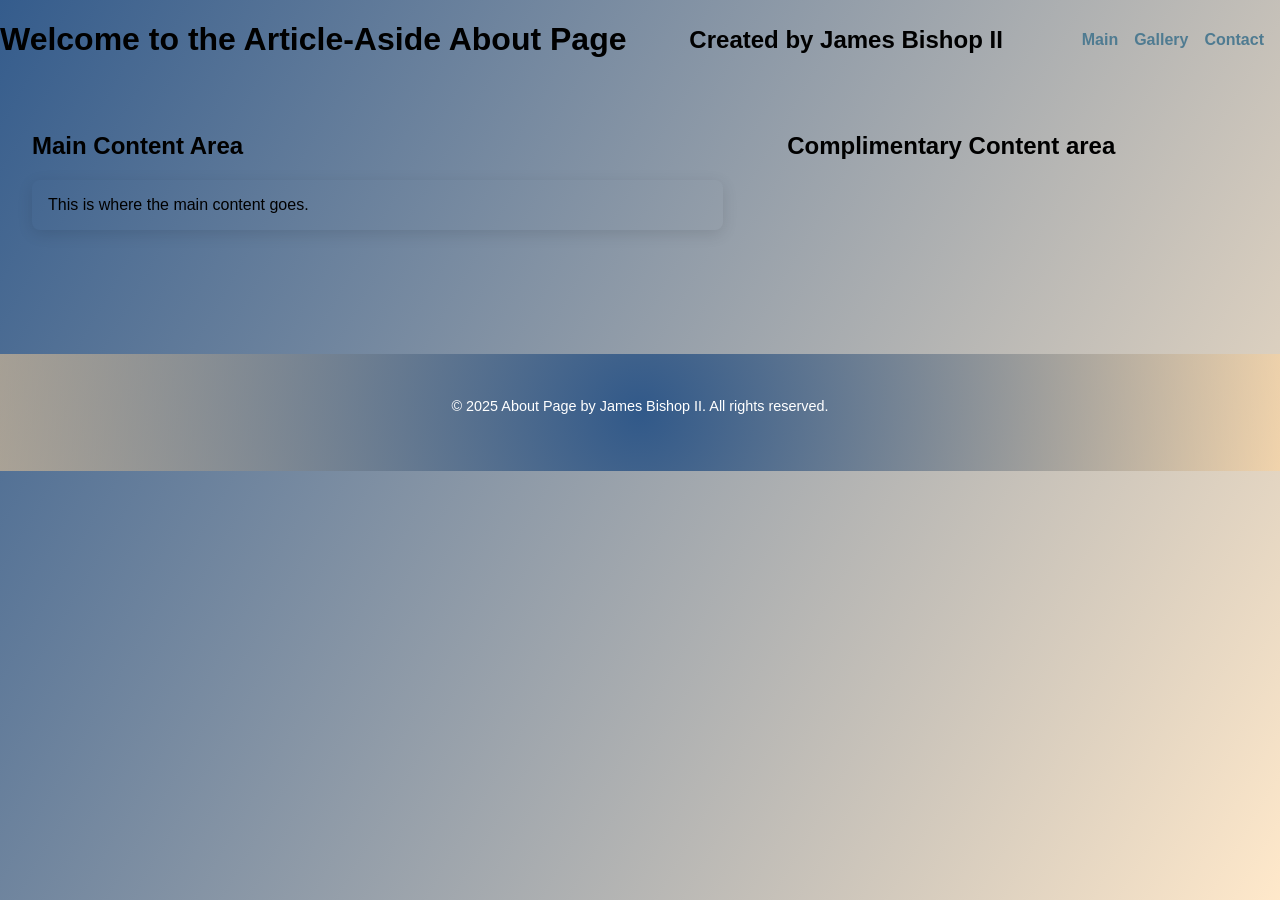
<file: about.html>
<!DOCTYPE html>
<html lang="en">

<head>
    <meta charset="UTF-8">
    <meta name="viewport" content="width=device-width, initial-scale=1.0">
    <title>Modern About Page Example</title>
    <link rel="stylesheet" href="/css/my_style.css">
</head>

<body>
    <!-- https://github.com/JamesOBishop10/Container_Article-Aside.git -->
    <header>
        <h1>Welcome to the Article-Aside About Page</h1>
        <h2>Created by James Bishop II</h2>
        <nav>
            <ul>
                <li><a href="#main">Main</a></li>
                <li><a href="#gallery">Gallery</a></li>
                <li><a href="#contact">Contact</a></li>
            </ul>
        </nav>
    </header>
    <main id="main">
        <article>
            <h2>Main Content Area</h2>
            <p>This is where the main content goes.</p>
        </article>
        <aside>
            <section>
                <h2>Complimentary Content area</h2>
            </section>
        </aside>
    </main>
    <footer>
        <p>&copy; 2025 About Page by James Bishop II. All rights reserved.</p>
    </footer>
</body>

</html>
</file>
<file: css/my_style.css>
body {
    /* Multiple backgrounds: gradient, pattern, image */
    background:
        linear-gradient(120deg, rgba(45, 86, 136, 0.966), rgba(255, 210, 150, 0.5));
    min-height: 100vh;
    margin: 0;
    font-family: sans-serif;
}

p {
    padding: 1em;
    margin-bottom: 2em;
}

.site-header {
    background:
        linear-gradient(120deg, rgba(45, 86, 136, 0.966), rgba(255, 210, 150, 0.5));
    color: #1d3020;
    font-style: italic;
    padding: 0;
    box-shadow: none;
    margin: 0.5em 0;
}

/* Header paragraph exception */
.site-header p,
.header-paragraph {
    box-shadow: none;
    padding: 0;
    margin: 0.5em 0;
    font-style: italic;
    color: #002F5E;
    /* Dark blue for header paragraphs */
}


/* Article & Aside paragraphs */
article p,
aside p {
    border-radius: 8px;
    box-shadow: 0 4px 16px rgba(0, 0, 0, 0.11);
    padding: 1em;
    margin-bottom: 2em;
}


.article-header h1 {
    padding: 1em;
    margin-bottom: 0.2em;
    color: #223;
}


.byline {
    font-size: 0.9em;
    color: #555;
    margin-top: -0.5em;
    margin-bottom: 1em;
    font-style: italic;
}



main,
nav,
footer {
    padding: 1em;
}

header {
    display: flex;
    align-items: center;
    justify-content: space-between;
}

.logo {
    height: 48px;
}

nav ul {
    list-style: none;
    padding: 0;
    margin: 0;
    display: flex;
    gap: 1em;
}

nav a {
    text-decoration: none;
    color: rgb(79, 123, 145);
    font-weight: bold;
}

main {
    display: flex;
    gap: 2em;
}

aside {
    flex: 0 1 600px;
    width: 22%;
    background: none;
    padding: 1em;
}

article {
    flex: 0 1 900px;
    background: none;
    margin-bottom: 2em;
    padding: 1em;

}

.image-gallery img {
    display: block;
    /* Stacks images vertically */
    margin: 5px;
    /* Adds space between images */
    height: 80px;
    /* Optional: Adjust image height */
    width: auto;
    /* Optional: Limit image size */
}

.image-gallery a:hover img {
    box-shadow: 0 2px 12px rgba(30, 60, 90, 0.2);
}

footer {
    background: radial-gradient(circle at center, rgba(45, 86, 136, 0.966), rgba(255, 210, 150, 0.5));
    color: #fff;
    text-align: center;
    margin-top: 2em;
    padding: 1em;
    font-size: 0.9em;
    border-radius: none;
    box-shadow: none;
    position: relative;
}


/*
footer {
    background: radial-gradient(circle at center, rgba(45, 86, 136, 0.966), rgba(255, 210, 150, 0.5));
    color: #fff;
    text-align: center;
    margin-top: 2em;
    padding: 1em;
    font-size: 0.9em;
    border-radius: none;
    box-shadow: none;
    position: relative;
}
*/

/*.image-gallery {
    background: rgba(255, 255, 255, 0.85);
    display: flex;
    gap: 1em;
    flex-wrap: wrap;
    

.image-gallery img {
    width: 120px;
    height: 80px;
    object-fit: cover;
    border-radius: 8px;
    border: 2px solid #eee;
    transition: box-shadow 0.2s;
}
*/

/* p {
    background: rgba(225, 220, 220, 0.9);
    border-radius: 8px;
    box-shadow: 0 4px 16px rgba(0, 0, 0, 0.11);
    padding: 1em;
    margin-bottom: 2em;
}

.header-paragraph {
    font-size: 0.9em;
    color: #494db4;
    margin-top: -0.5em;
    margin-bottom: 1em;
    font-style: italic;
}
Semi-transparent containers for readability
 url('pattern.svg') repeat,
        url('Blu_BG_01.png') center/cover no-repeat;

*/
</file>
